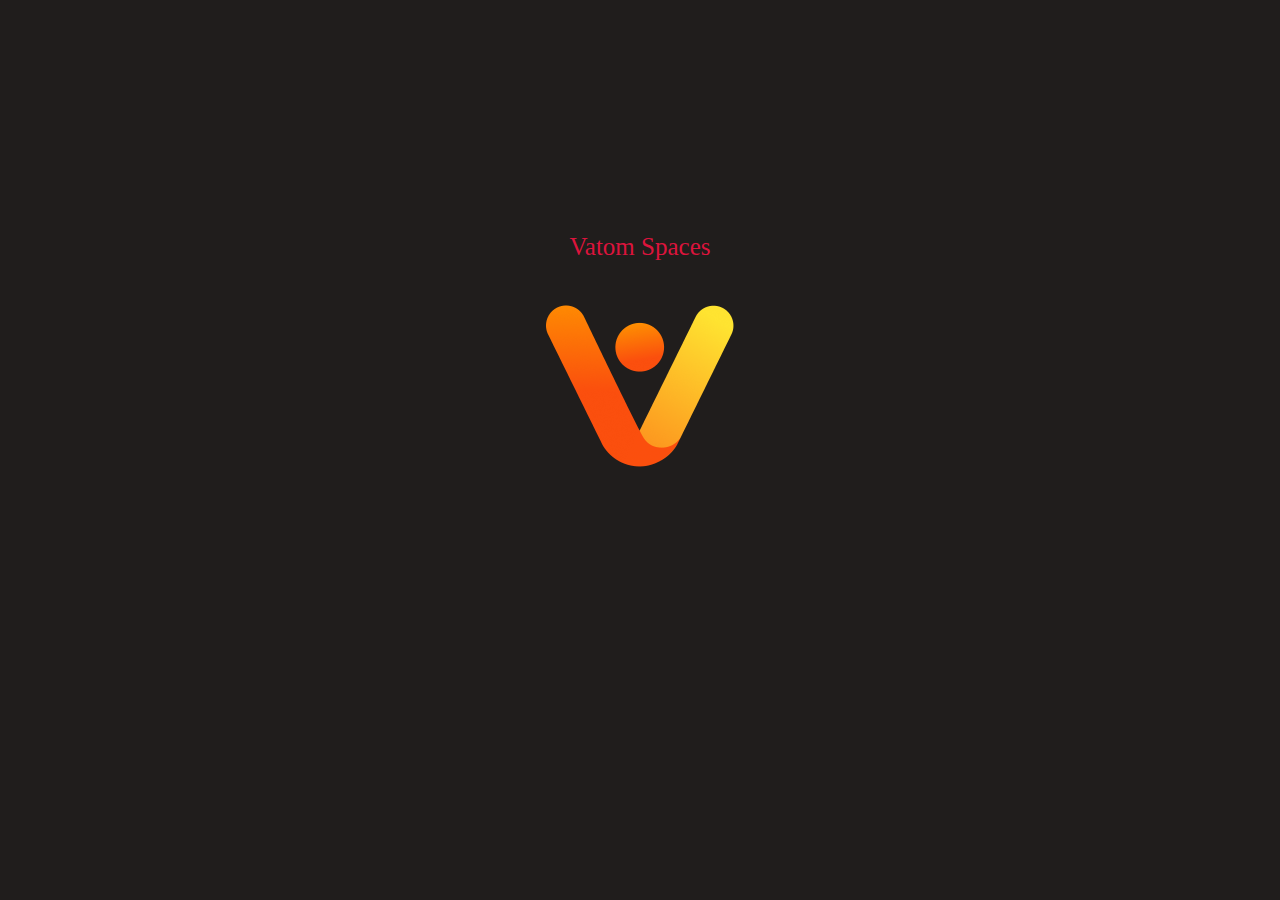
<file: project-1/Index.html>
<!DOCTYPE html>
<html lang="en">
<head>
    <title>Document</title>
    <link rel="stylesheet" href="Index.css">
</head>
<body id="background">
    <div class="center">
        <p> Vatom Spaces</p>
        <img src="logo.png" id="Logo">
    </div>

</body>
</html>
</file>
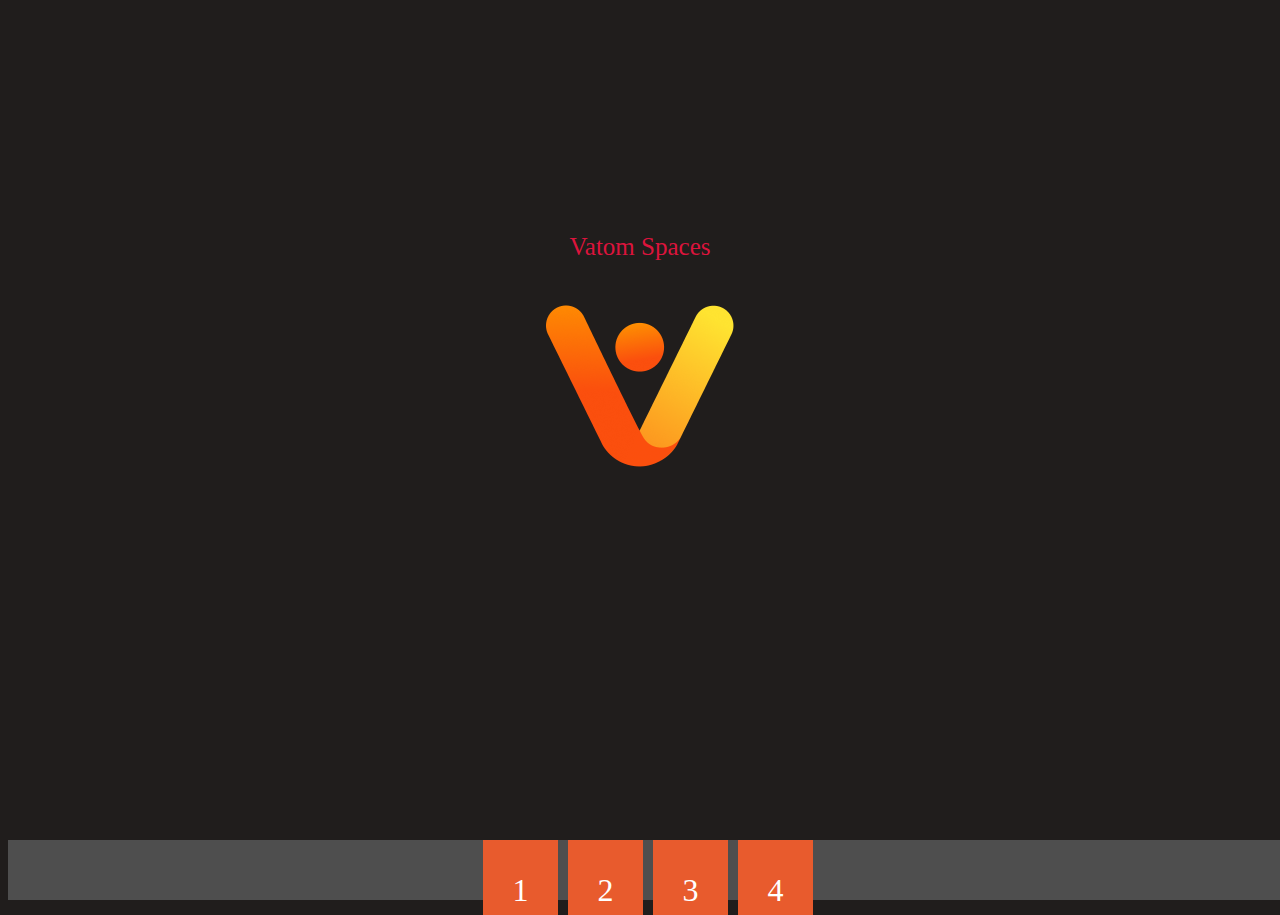
<file: project-2/Index.html>
<!DOCTYPE html>
<html lang="en">

<head>
    <title>Document</title>
    <link rel="stylesheet" href="Index.css">
</head>

<body id="background">
    <div class="center">
        <p> Vatom Spaces</p>
        <img src="logo.png" id="Logo">
    </div>

    <div class='Bottom'>

        <div class="Headers1">
            <p>1</p>
        </div>
        <div class="Headers2">
            <p>2</p>
        </div>
        <div class="Headers3">
            <p>3</p>
        </div>
        <div class="Headers4">
            <p>4</p>
        </div>
    </div>

</body>

</html>
</file>
<file: project-1/Index.css>
#background{
    background-color: #201d1c;
}
.center{
    text-align: center;
    width: 100%;
    height: 100%;
padding: 200px 0;
font-size: 25px;
color: crimson;
font-family: Georgia, 'Times New Roman', Times, serif;
 }
#Logo{
width: 200px;
height: 200px;
}
</file>
<file: project-2/Index.css>
#background{
    background-color: #201d1c;
}
.center{
    text-align: center;
    width: 100%;
    height: 100%;
    padding: 200px 0;
    font-size: 25px;
    color: crimson;
    font-family: Georgia, 'Times New Roman', Times, serif;
 }
#Logo{
width: 200px;
height: 200px;
}
.Bottom{
    text-align: center;
    width: 100%;
    height: 60px;
    vertical-align: bottom;
    background-color: #4e4e4e;
    display: flex;
    justify-content: center;
    position: absolute;
    bottom: 0;
}
.Headers1{
        width: 75px;
        height: 75px;
        color:white;
        background-color:#e85b2d;
        font-size: 32px;
        margin-top: 0px;
        margin-bottom: 0px;
        margin-left: 5px;
        margin-right: 5px;
        order: 1;
        cursor: pointer;



    }
    .Headers2{
        width: 75px;
        height: 75px;
        color:white;
        background-color:#e85b2d;
        font-size: 32px;
        margin-top: 0px;
        margin-bottom: 0px;
        margin-left: 5px;
        margin-right: 5px;
        order: 2;
        cursor: pointer;



    }
    .Headers3{
        width: 75px;
        height: 75px;
        color:white;
        background-color:#e85b2d;
        font-size: 32px;
        margin-top: 0px;
        margin-bottom: 0px;
        margin-left: 5px;
        margin-right: 5px;
        order: 3;
        cursor: pointer;



    }
    .Headers4{
        width: 75px;
        height: 75px;
        color:white;
        background-color:#e85b2d;
        font-size: 32px;
        margin-top: 0px;
        margin-bottom: 0px;
        margin-left: 5px;
        margin-right: 5px;
        order: 4;
        cursor: pointer;



    }
</file>
